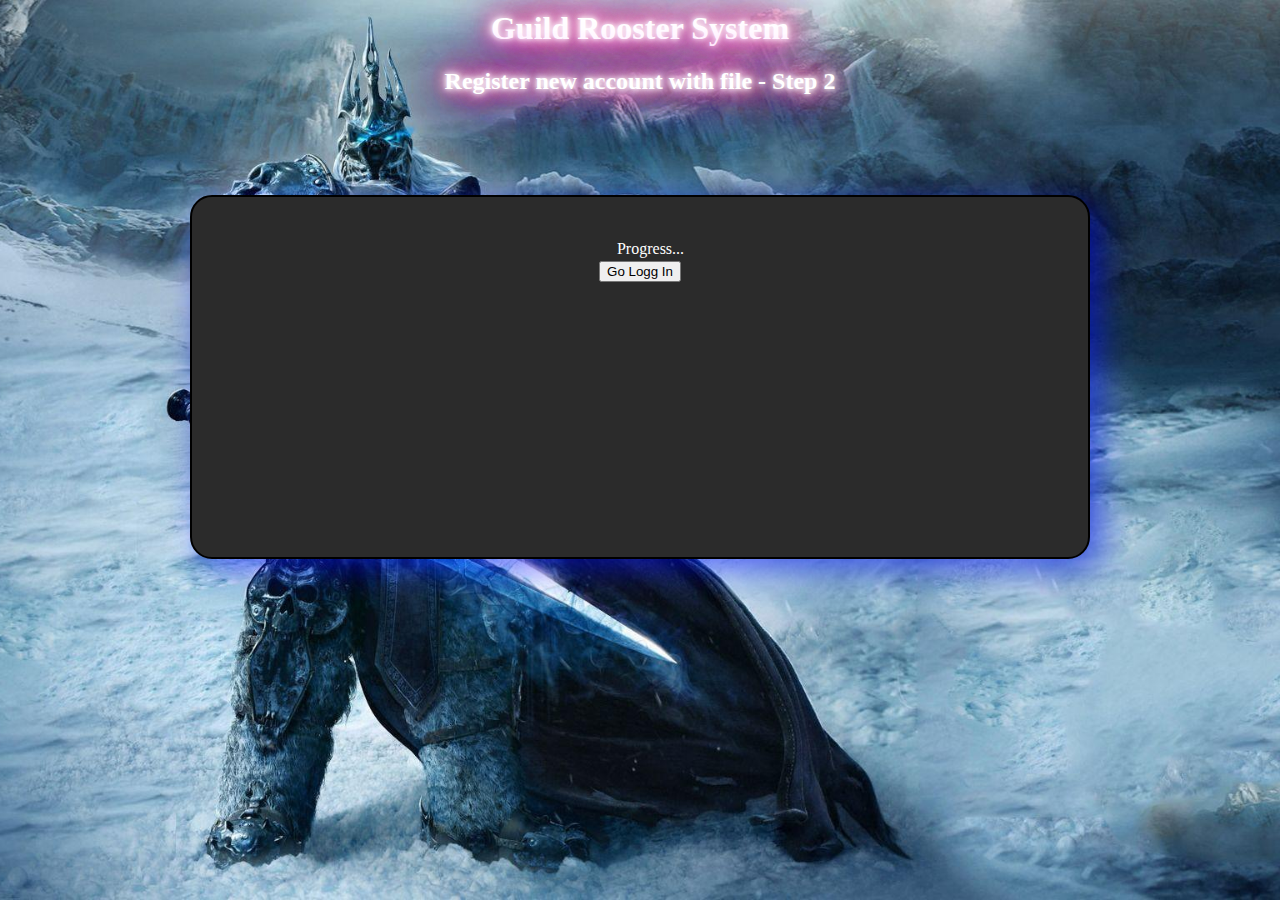
<file: account/interface_reg_via_json_final.html>
<html>
    
<body class="register_body_from_json">
    <h1>Guild Rooster System</h1>
    <h2>Register new account with file - Step 2</h2>
    <script src="../theme/loader.js"></script>
    <div id="container_register_from_json">
        <table id="register_json_final">
            <th><td colspan="10">Progress...</td></th>
            <?php print $progress_table ?>
        </table>
        <form action="reg_via_json.php" id="reg_file_final" method="POST">
            <input type="hidden" name="GO_TO_LOGGIN_PAGE">
            <input type="submit" name="reg_button" id="reg_button" value="Go Logg In">
        </form>
    </div>
</body>
</html>
</file>
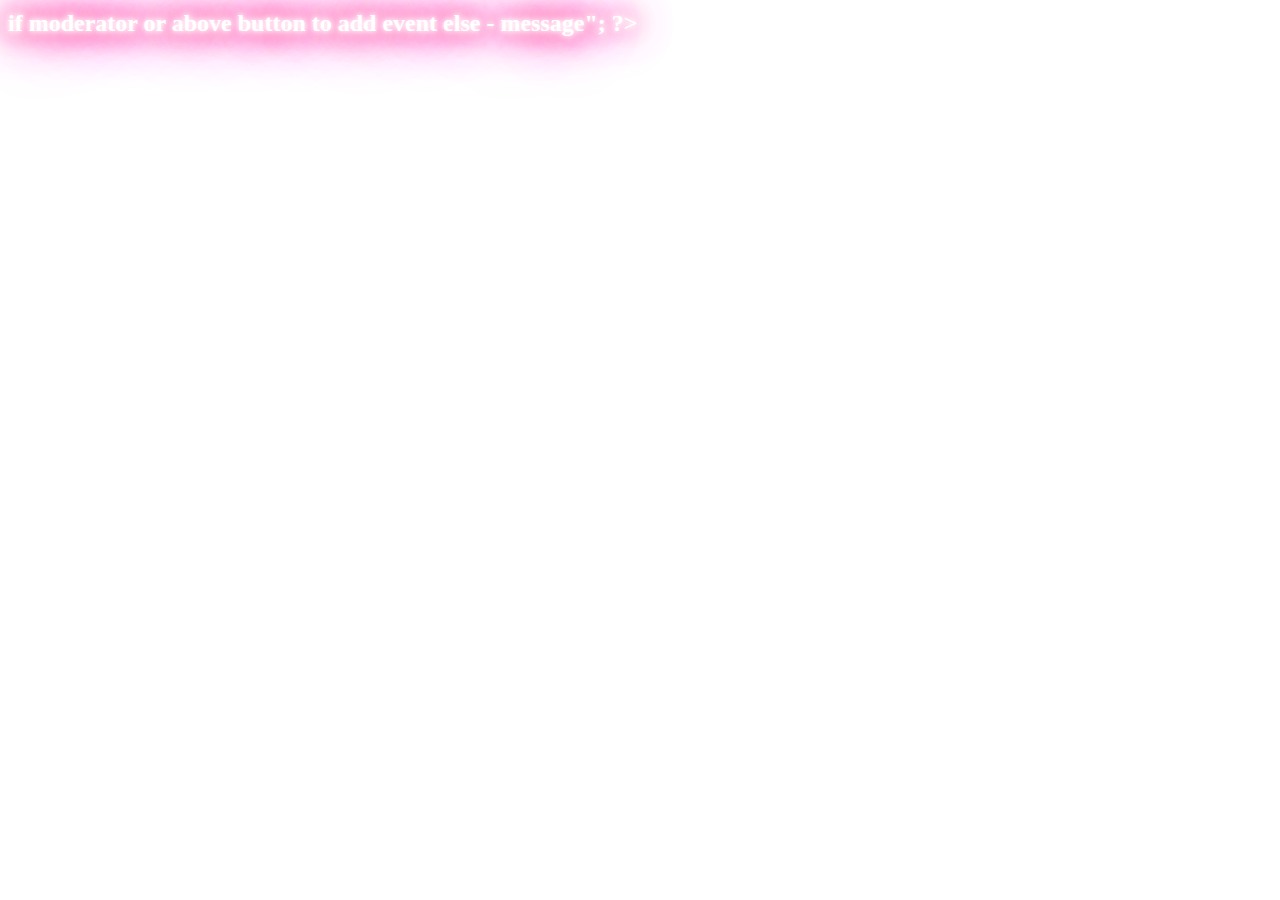
<file: theme/default/pages/empty_day.html>
<html>
    <head>
        <link rel="stylesheet" href="pagesStyle.css">
        </head>
    <body>
        <h2><?php echo $var . "<br> if moderator or above button to add event else - message"; ?></h2>
    </body>
</html>
</file>
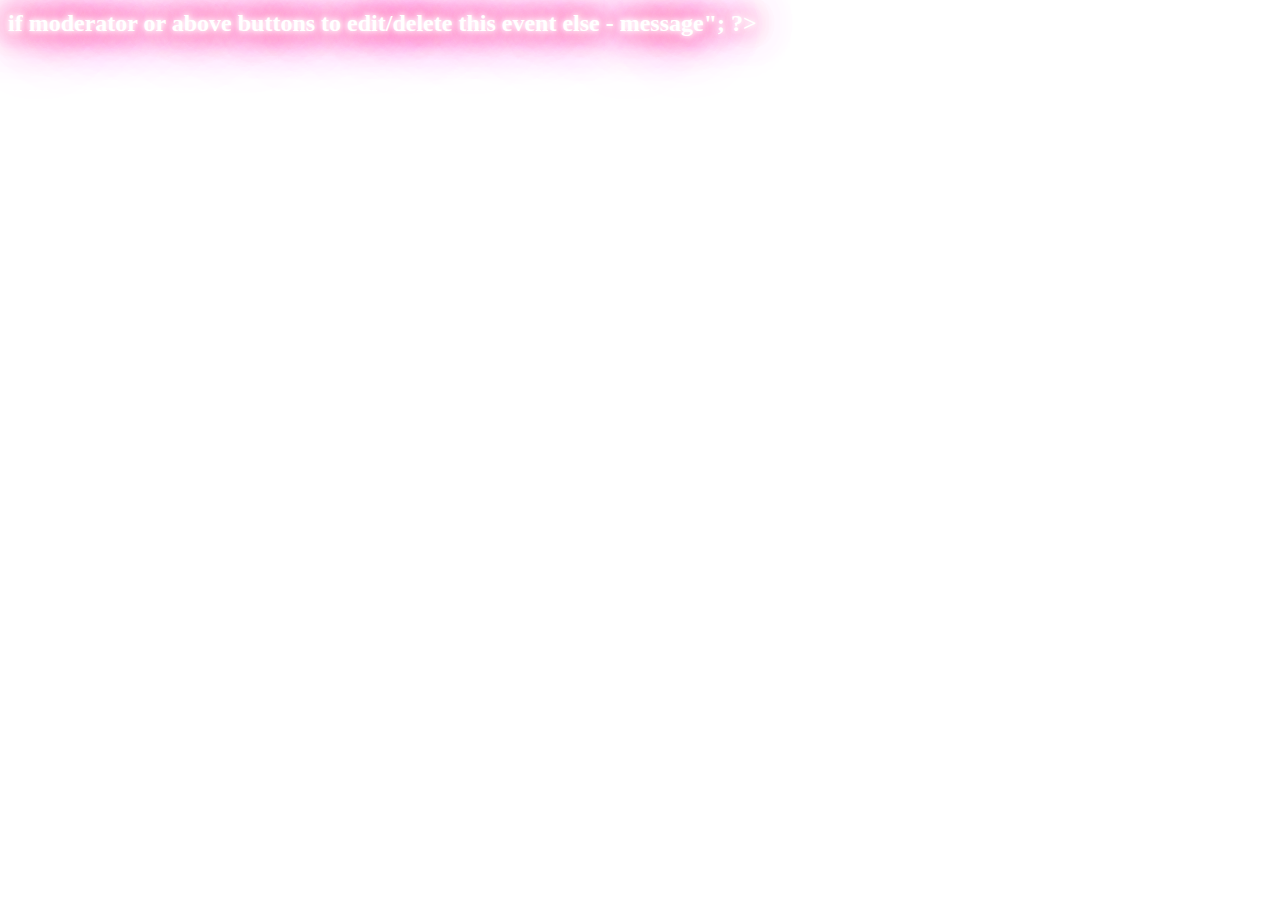
<file: theme/default/pages/event_displ.html>
<html>
    <head>
        <link rel="stylesheet" href="pagesStyle.css">
        </head>
    <body>
        <h2><?php echo "Event date - ". $dateR. " with id - " . $idR . "<br>if moderator or above buttons to edit/delete this event else - message"; ?></h2>
    </body>
</html>
</file>
<file: theme/default/pages/pagesStyle.css>
.register_body{
    background-image: url("../media/background.jpg"); /* The image used */
    background-color: #cccccc; /* Used if the image is unavailable */
    height: 700px; /* You must set a specified height */
    background-position: center; /* Center the image */
    background-repeat: no-repeat; /* Do not repeat the image */
    background-size: cover; /* Resize the background image to cover the entire container */
      max-width: 900px;
      text-align: center;
      background-attachment: fixed;
      margin: auto;
      
      color: rgb(58, 58, 50);
}

.register_body_from_json{
    background-image: url("../media/background.jpg"); /* The image used */
    background-color: #cccccc; /* Used if the image is unavailable */
    height: 700px; /* You must set a specified height */
    background-position: center; /* Center the image */
    background-repeat: no-repeat; /* Do not repeat the image */
    background-size: cover; /* Resize the background image to cover the entire container */
      max-width: 900px;
      text-align: center;
      background-attachment: fixed;
      margin: auto;
      
      color: rgb(58, 58, 50);
}
.login_body{
    background-image: url("../media/background.jpg"); /* The image used */
    background-color: #cccccc; /* Used if the image is unavailable */
    height: 700px; /* You must set a specified height */
    background-position: center; /* Center the image */
    background-repeat: no-repeat; /* Do not repeat the image */
    background-size: cover; /* Resize the background image to cover the entire container */
      max-width: 900px;
      text-align: center;
      background-attachment: fixed;
      margin: auto;
      
      color: rgb(58, 58, 50);
}
.main_body{
    background-image: url("../media/background.jpg"); /* The image used */
  background-color: #cccccc; /* Used if the image is unavailable */
  height: 700px; /* You must set a specified height */
  background-position: center; /* Center the image */
  background-repeat: no-repeat; /* Do not repeat the image */
  background-size: cover; /* Resize the background image to cover the entire container */
    max-width: 900px;
    text-align: center;
    background-attachment: fixed;
    margin: auto;
    
    color: rgb(58, 58, 50);
    
}
h1,h2,text{
    margin-top: 10px;
    color: #FFFFFF;
    text-shadow: #FFF 0px 0px 5px, #FFF 0px 0px 10px, #FFF 0px 0px 15px, #FF2D95 0px 0px 20px, #FF2D95 0px 0px 30px, #FF2D95 0px 0px 40px, #FF2D95 0px 0px 50px, #FF2D95 0px 0px 75px;
}
tr{
    height: 30px;
}
#container_login{
    margin-top: 100px;
    text-align: center;
    width: auto;
    height: 300px;
    display: block;
    padding: 20px;
    padding-top: 40px;
    margin-bottom: 40px;
    background-color: #2b2b2b;

    border-radius: 22px 22px 22px 22px;
    -moz-border-radius: 22px 22px 22px 22px;
    -webkit-border-radius: 22px 22px 22px 22px;
    border: 2px solid #000000;

    -webkit-box-shadow: 10px 10px 33px 0px rgba(0,13,255,0.57);
    -moz-box-shadow: 10px 10px 33px 0px rgba(0,13,255,0.57);
    box-shadow: 10px 10px 33px 0px rgba(0,13,255,0.57);
}
#login_table{
    margin-left: auto;
    margin-right: auto;
    text-align: center;
}

#container_register{
    margin-top: 100px;
    text-align: center;
    width: auto;
    height: 300px;
    display: block;
    padding: 20px;
    padding-top: 40px;
    margin-bottom: 40px;
    background-color: #2b2b2b;

    border-radius: 22px 22px 22px 22px;
    -moz-border-radius: 22px 22px 22px 22px;
    -webkit-border-radius: 22px 22px 22px 22px;
    border: 2px solid #000000;

    -webkit-box-shadow: 10px 10px 33px 0px rgba(0,13,255,0.57);
    -moz-box-shadow: 10px 10px 33px 0px rgba(0,13,255,0.57);
    box-shadow: 10px 10px 33px 0px rgba(0,13,255,0.57);
}

#container_register_from_json{
    margin-top: 100px;
    text-align: center;
    width: auto;
    height: 300px;
    display: block;
    padding: 20px;
    padding-top: 40px;
    margin-bottom: 40px;
    background-color: #2b2b2b;
    color:rgb(9, 255, 0);
    border-radius: 22px 22px 22px 22px;
    -moz-border-radius: 22px 22px 22px 22px;
    -webkit-border-radius: 22px 22px 22px 22px;
    border: 2px solid #000000;

    -webkit-box-shadow: 10px 10px 33px 0px rgba(0,13,255,0.57);
    -moz-box-shadow: 10px 10px 33px 0px rgba(0,13,255,0.57);
    box-shadow: 10px 10px 33px 0px rgba(0,13,255,0.57);
}

#register_table{
    margin-left: auto;
    margin-right: auto;
    text-align: center;
}
#register_table_json{
    margin-left: auto;
    margin-right: auto;
    color: white;
    text-align: center;
}

#register_json_final{
    margin-left: auto;
    margin-right: auto;
    color: white;
    text-align: center;
    width: 80%;
}



#main_container{
    color: #FFFFFF;
    text-shadow: #FFF 0px 0px 5px, #FFF 0px 0px 10px, #FFF 0px 0px 15px, #FF2D95 0px 0px 20px, #FF2D95 0px 0px 30px, #FF2D95 0px 0px 40px, #FF2D95 0px 0px 50px, #FF2D95 0px 0px 75px;
    width: 100%;
    height: auto;
    padding: 20px;
    margin-top: 30px;
    margin-bottom: 30px;
    background-color: #00000038;
    box-shadow: rgba(197, 0, 0, 0.25) 0px 54px 55px, rgba(170, 13, 13, 0.12) 0px -12px 30px, rgba(0, 0, 0, 0.12) 0px 4px 6px, rgba(160, 24, 24, 0.17) 0px 12px 13px, rgba(143, 8, 8, 0.09) 0px -3px 5px;
}
#header{
    height: 100px;
    
}
#banner{
    height: 200px;
    background-color: #2b2b2b65;
    box-shadow: rgba(0, 0, 0, 0.25) 0px 54px 55px, rgba(0, 0, 0, 0.12) 0px -12px 30px, rgba(0, 0, 0, 0.12) 0px 4px 6px, rgba(0, 0, 0, 0.17) 0px 12px 13px, rgba(0, 0, 0, 0.09) 0px -3px 5px;
}
#menu{
    height: 100px;
    margin-bottom: 10px;
}
#main_content{
    height: 500px;
    width: 100%;
}
#left_navigation{
    float: left;
    height: 500px;
    max-width: 180;
    width: 100%;
    background-color: #2b2b2bc5;
    box-shadow: rgba(0, 0, 0, 0.25) 0px 54px 55px, rgba(0, 0, 0, 0.12) 0px -12px 30px, rgba(0, 0, 0, 0.12) 0px 4px 6px, rgba(0, 0, 0, 0.17) 0px 12px 13px, rgba(0, 0, 0, 0.09) 0px -3px 5px;
}
#middle_container{
    height: 500px;
    float: right;
    color: #FFFFFF;
    text-shadow: #FFF 0px 0px 5px, #FFF 0px 0px 10px, #FFF 0px 0px 15px, #FF2D95 0px 0px 20px, #FF2D95 0px 0px 30px, #FF2D95 0px 0px 40px, #FF2D95 0px 0px 50px, #FF2D95 0px 0px 75px;
    position: relative;
    width: 710px;
    background-color: #2b2b2be7;
    box-shadow: rgba(0, 0, 0, 0.25) 0px 54px 55px, rgba(0, 0, 0, 0.12) 0px -12px 30px, rgba(0, 0, 0, 0.12) 0px 4px 6px, rgba(0, 0, 0, 0.17) 0px 12px 13px, rgba(0, 0, 0, 0.09) 0px -3px 5px;
}
#foother{
    margin-top: 10px;
    height: 40px;
    text-align: right;
    color: #FFFFFF;
    text-shadow: #FFF 0px 0px 5px, #FFF 0px 0px 10px, #FFF 0px 0px 15px, #FF2D95 0px 0px 20px, #FF2D95 0px 0px 30px, #FF2D95 0px 0px 40px, #FF2D95 0px 0px 50px, #FF2D95 0px 0px 75px;
    background-color: #2b2b2bc5;
    box-shadow: rgba(0, 0, 0, 0.25) 0px 54px 55px, rgba(0, 0, 0, 0.12) 0px -12px 30px, rgba(0, 0, 0, 0.12) 0px 4px 6px, rgba(0, 0, 0, 0.17) 0px 12px 13px, rgba(0, 0, 0, 0.09) 0px -3px 5px;
}
iframe{
    width: 100%;
    height: 100%;
}

#left_nav_body{
    width:inherit;
    height: 100%;
    text-align: center;
    color: #FFFFFF;
    
    text-shadow: #FFF 0px 0px 5px, #FFF 0px 0px 10px, #FFF 0px 0px 15px, #FF2D95 0px 0px 20px, #FF2D95 0px 0px 30px, #FF2D95 0px 0px 40px, #FF2D95 0px 0px 50px, #FF2D95 0px 0px 75px;
    
}
#left_nav_table{
    width:inherit;
    text-align: center;
    font-size: 11px;
    margin: 20%;
}
tr{
    height: 13px;
    width:inherit;
    padding: 10%;
    text-align: center;
}
td{
    text-align: center;
    width:inherit;
    min-width: 30%;
}
.user_picture{
    width: 100px;
    height: 100px;
    content: url("../media/user_deff.png");
}

ul {
    list-style-type: none;
    margin: 0;
    padding: 0;
    margin-top: 50px;
    overflow: hidden;
    background-color: #333;
  }
  li:first-child{
    margin-left: 140px;
  }
  li {
    float: left;
  }
  
  li a {
    display: block;
    color: white;
    text-align: center;
    padding: 8px 16px;
    text-decoration: none;
  }
  
  /* Change the link color to #111 (black) on hover */
  li a:hover {
    background-color: #111;
  }
  .menu_logo{
      width: 70px;
      height: 70px;
      float: left;
      margin-top: -25px;
      margin-left: 20px;
        position: absolute;
      background-color: #333;
  }
  .menu_logo_image{
      width: 80%;
      height: 80%;
      margin: 10%;
      content: url("../media/logo.png");
  }
  .events_body{
      width: 100%;
      text-align: center;
      float: left;
  }
  .calendar{
      background-color: #00000063;
      text-align: center;
      color: #FFF;
  }
  .c_header{
      height: 20px;
  }
  .c_row{
      height: 50px;
  }
  .c_cell{
      width: 50px;
  }
  .c_cell:hover{
      background-color: rgba(150, 7, 7, 0.616);
      cursor: pointer;
  }
  .c_cell#event{
      background-color: rgba(255, 5, 5, 0.575);
      color: black;
      position: relative;
  }
  .c_cell#event_today{
    background-color: rgba(255, 5, 5, 0.575);
    color: black;
    border: 2px dotted rgb(9, 255, 0);

}
  #image_event_icc{
    width: 50px;
    height: 50px;
    content: url("../media/ICC_EVENT.jpg");
  }
  #image_event_rs{
    width: 50px;
    height: 50px;
    content: url("../media/RS_EVENT.jpg");
}
#image_event_ulduar{
    width: 50px;
    height: 50px;
    content: url("../media/ULDUAR_EVENT.jpg");
}
#image_event_toc{
    width: 50px;
    height: 50px;
    content: url("../media/TOC_EVENT.jpg");
}
  #event_date{
      position: absolute;
      margin-top: 5px;
      margin-left: 5px;
      font-size: 16px;
      color: cornsilk;
  }
  #event_date:hover{
      cursor: pointer;
  }
  .event_descr{
      position: absolute;
      background-color: rgba(0, 0, 0, 0.514);
      width: 270px;
      height: 335px;
      right: 10px;
  }

  #char_name{
      color: rgb(51, 255, 0);
  }

  #banner_horde{
    width: 20px;
    height: 20px;
    content: url("../media/icons/horde.png");
  }
  #banner_ally{
    width: 20px;
    height: 20px;
    content: url("../media/icons/ally.png");
  }

  /* races male/female */
  #human_m{
    width: 20px;
    height: 20px;
    content: url("../media/icons/race/1-0.gif");
  }
  #human_f{
    width: 20px;
    height: 20px;
    content: url("../media/icons/race/1-1.gif");
  }
  #orc_m{
    width: 20px;
    height: 20px;
    content: url("../media/icons/race/2-0.gif");
  }
  #orc_f{
    width: 20px;
    height: 20px;
    content: url("../media/icons/race/2-1.gif");
  }
  #dwarf_m{
    width: 20px;
    height: 20px;
    content: url("../media/icons/race/3-0.gif");
  }
  #dwarf_f{
    width: 20px;
    height: 20px;
    content: url("../media/icons/race/3-1.gif");
  }
  #n_elf_m{
    width: 20px;
    height: 20px;
    content: url("../media/icons/race/4-0.gif");
  }
  #n_elf_f{
    width: 20px;
    height: 20px;
    content: url("../media/icons/race/4-1.gif");
  }
  #undeath_m{
    width: 20px;
    height: 20px;
    content: url("../media/icons/race/5-0.gif");
  }
  #undeath_f{
    width: 20px;
    height: 20px;
    content: url("../media/icons/race/5-1.gif");
  }
  #tauren_m{
    width: 20px;
    height: 20px;
    content: url("../media/icons/race/6-0.gif");
  }
  #tauren_f{
    width: 20px;
    height: 20px;
    content: url("../media/icons/race/6-1.gif");
  }
  #gnome_m{
    width: 20px;
    height: 20px;
    content: url("../media/icons/race/7-0.gif");
  }
  #gnime_f{
    width: 20px;
    height: 20px;
    content: url("../media/icons/race/7-1.gif");
  }
  #troll_m{
    width: 20px;
    height: 20px;
    content: url("../media/icons/race/8-0.gif");
  }
  #troll_f{
    width: 20px;
    height: 20px;
    content: url("../media/icons/race/8-1.gif");
  }

  #b_elf_m{
    width: 20px;
    height: 20px;
    content: url("../media/icons/race/10-0.gif");
  }
  #b_elf_f{
    width: 20px;
    height: 20px;
    content: url("../media/icons/race/10-1.gif");
  }
  #draenei_m{
    width: 20px;
    height: 20px;
    content: url("../media/icons/race/11-0.gif");
  }
  #draenei_f{
    width: 20px;
    height: 20px;
    content: url("../media/icons/race/11-1.gif");
  }
  
  /* classes */
  #paladin{
    width: 20px;
    height: 20px;
    content: url("../media/icons/class/2.gif");
  }
  #warrior{
    width: 20px;
    height: 20px;
    content: url("../media/icons/class/1.gif");
  }
  #hunter{
    width: 20px;
    height: 20px;
    content: url("../media/icons/class/3.gif");
  }
  #rogue{
    width: 20px;
    height: 20px;
    content: url("../media/icons/class/4.gif");
  }
  #priest{
    width: 20px;
    height: 20px;
    content: url("../media/icons/class/5.gif");
  }
  #dk{
    width: 20px;
    height: 20px;
    content: url("../media/icons/class/6.gif");
  }
  #shaman{
    width: 20px;
    height: 20px;
    content: url("../media/icons/class/7.gif");
  }
  #mage{
    width: 20px;
    height: 20px;
    content: url("../media/icons/class/8.gif");
  }
  #warlock{
    width: 20px;
    height: 20px;
    content: url("../media/icons/class/9.gif");
  }
  #druid{
    width: 20px;
    height: 20px;
    content: url("../media/icons/class/11.gif");
  }

  /* proffesions*/
  #prof_bs{
    width: 20px;
    height: 20px;
    content: url("../media/icons/proffession/164.gif");
  }
  #prof_lw{
    width: 20px;
    height: 20px;
    content: url("../media/icons/proffession/165.gif");
  }
  #prof_alch{
    width: 20px;
    height: 20px;
    content: url("../media/icons/proffession/171.gif");
  }
  #prof_herb{
    width: 20px;
    height: 20px;
    content: url("../media/icons/proffession/182.gif");
  }
  #prof_mining{
    width: 20px;
    height: 20px;
    content: url("../media/icons/proffession/186.gif");
  }
  #prof_tailor{
    width: 20px;
    height: 20px;
    content: url("../media/icons/proffession/197.gif");
  }
  #prof_engin{
    width: 20px;
    height: 20px;
    content: url("../media/icons/proffession/202.gif");
  }
  #prof_enchant{
    width: 20px;
    height: 20px;
    content: url("../media/icons/proffession/333.gif");
  }
  #prof_skin{
    width: 20px;
    height: 20px;
    content: url("../media/icons/proffession/393.gif");
  }
  #prof_jewel{
    width: 20px;
    height: 20px;
    content: url("../media/icons/proffession/755.gif");
  }
  #prof_inscr{
    width: 20px;
    height: 20px;
    content: url("../media/icons/proffession/773.gif");
  }

  #OK{
      color: greenyellow;
  }
  #ERR{
      color: red;
  }
</file>
